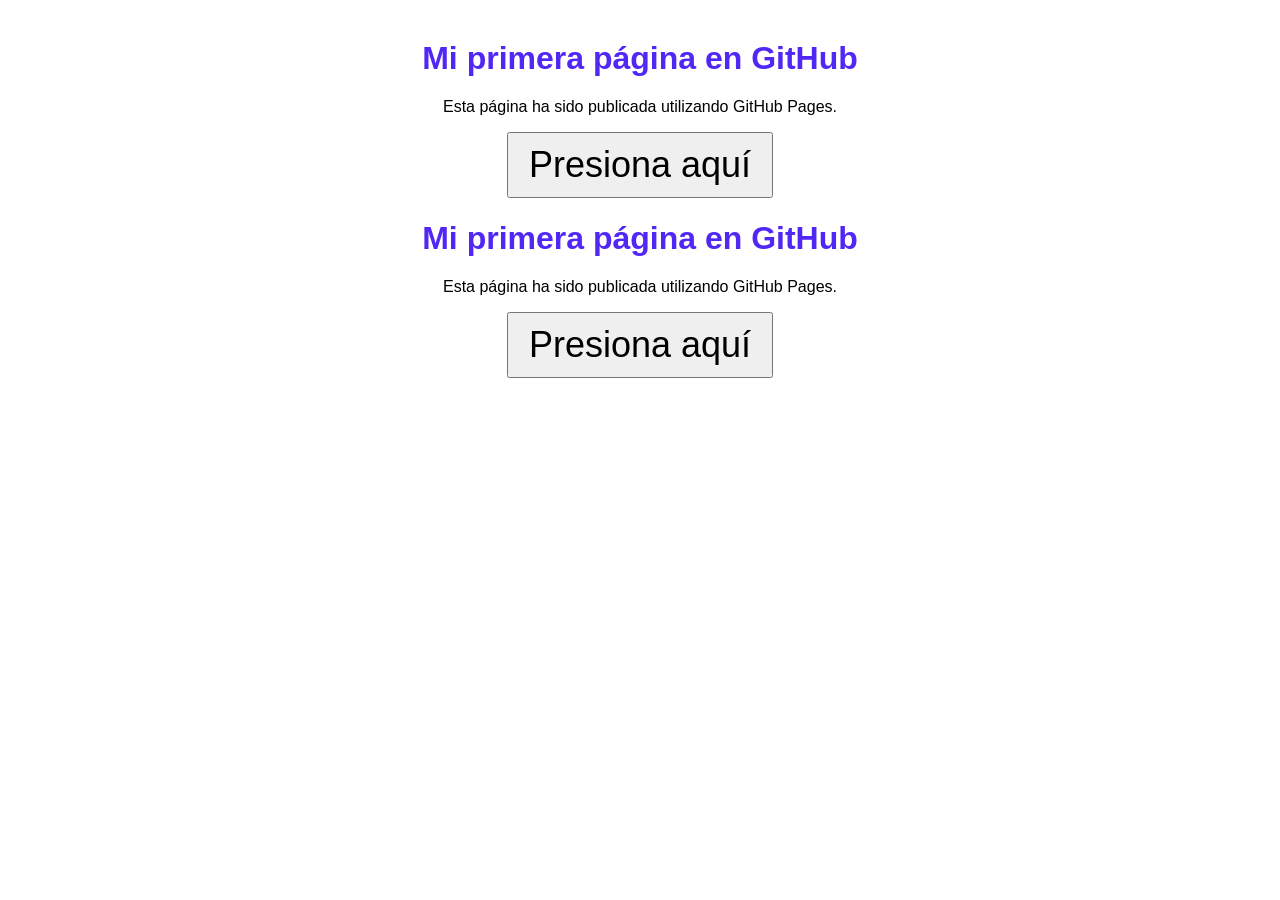
<file: index.html>
<!DOCTYPE html>
<html lang="es">
<head>
    <meta charset="UTF-8">
    <meta name="viewport" content="width=device-width, initial-scale=1.0">
    <title>Mi página web</title>
    <link rel="stylesheet" href="style.css">
</head>
<body>
    <h1>Mi primera página en GitHub</h1>
    <p>Esta página ha sido publicada utilizando GitHub Pages.</p>
    <button onclick="mensaje()">Presiona aquí</button>
    <script src="script.js"></script>
</body>
<body>
    <h1>Mi primera página en GitHub</h1>
    <p>Esta página ha sido publicada utilizando GitHub Pages.</p>
    <button onclick="mensaje()">Presiona aquí</button>
    <script src="script.js"></script>
</body>
</html>
</file>
<file: style.css>
body {
    font-family: Arial, sans-serif;
    margin: 40px;
    text-align: center;
}
h1 { color: #5027F5; }
button {
    padding: 10px 20px;
    font-size: 36px;
}
</file>
